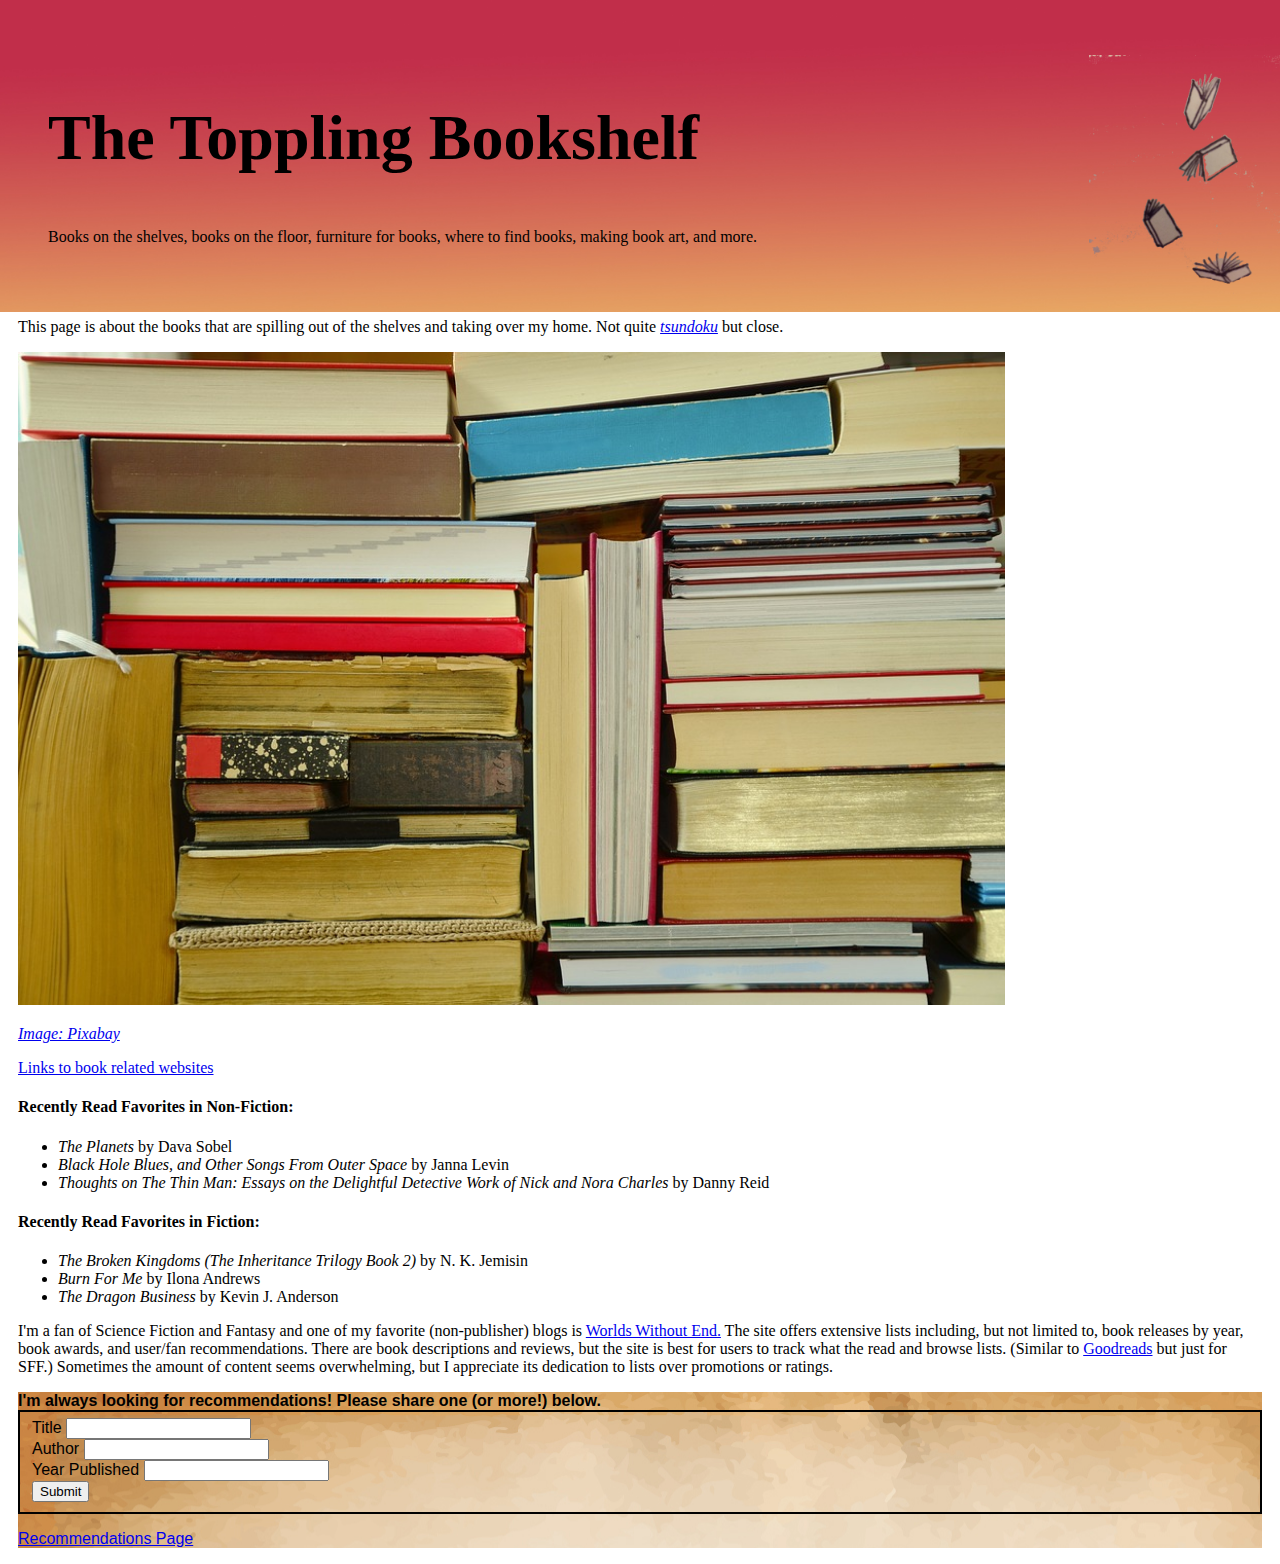
<file: index.html>
<!DOCTYPE html>
<html>
  <head>
    <title>Shelves of Books</title>
    <link rel="stylesheet" type="text/css" href="styles.css">
  </head>
  <body>
    <header>
      <h2 id="top1">The Toppling Bookshelf</h2>
      <p id="top2">Books on the shelves, books on the floor, furniture for books, where to find books, making book art, and more.</p>
    </header>
<main>
    <p>This page is about the books that are spilling out of the shelves and taking over my home. Not quite <a href="http://www.huffingtonpost.com/entry/theres-a-japanese-word-for-people-who-buy-more-books-than-they-can-actually-read_us_58f79b7ae4b029063d364226"><em>tsundoku</em></a> but close.</p>
<div>
    <img src="images/books.jpg" alt="biblio-tetris" width: 80%>
    <p>

    </p>
    <cite><a href="https://pixabay.com/en/photos/book%20shelf/">Image: Pixabay</a></cite>

</div>

<p><a href="links.html">Links to book related websites</a></p>

<h4>Recently Read Favorites in Non-Fiction:</h4>
<ul>
  <li><em>The Planets</em> by Dava Sobel</li>
  <li><em>Black Hole Blues, and Other Songs From Outer Space</em> by Janna Levin</li>
  <li><em>Thoughts on The Thin Man: Essays on the Delightful Detective Work of Nick and Nora Charles</em> by Danny Reid</li>
</ul>
<h4>Recently Read Favorites in Fiction:</h4>
<ul>
  <li><em>The Broken Kingdoms (The Inheritance Trilogy Book 2)</em> by N. K. Jemisin</li>
  <li><em>Burn For Me</em> by Ilona Andrews</li>
  <li><em>The Dragon Business</em> by Kevin J. Anderson</li>
</ul>
    <div>
      <p>I'm a fan of Science Fiction and Fantasy and one of my favorite (non-publisher) blogs is <a href="https://www.worldswithoutend.com/index.asp">Worlds Without End.</a> The site offers extensive lists including, but not limited to, book releases by year, book awards, and user/fan recommendations. There are book descriptions and reviews, but the site is best for users to track what the read and browse lists. (Similar to <a href="https//:goodreads.com">Goodreads</a> but just for SFF.) Sometimes the amount of content seems overwhelming, but I appreciate its dedication to lists over promotions or ratings.</p>
    </div>
</main>
<footer>
  <h4 class="foot-heading recs">I'm always looking for recommendations! Please share one (or more!) below.</h4>
    <form name="Book Recommendations" action="recommendations.html" method="post">
  <fieldset>
      <div class="recs">
        <label>Title</label>
        <input type="text" name="title">
      </div>
      <div class="recs">
        <label>Author</label>
        <input type="text" name="Author">
      </div>
      <div class="recs">
        <label>Year Published</label>
        <input type="text" name="Year">
      </div>
        <button type="submit">Submit</button>
    </fieldset>
    </form>
  <p class="recs"><a href="recommendations.html">Recommendations Page</a></p>
</footer>

  </body>
</html>
</file>
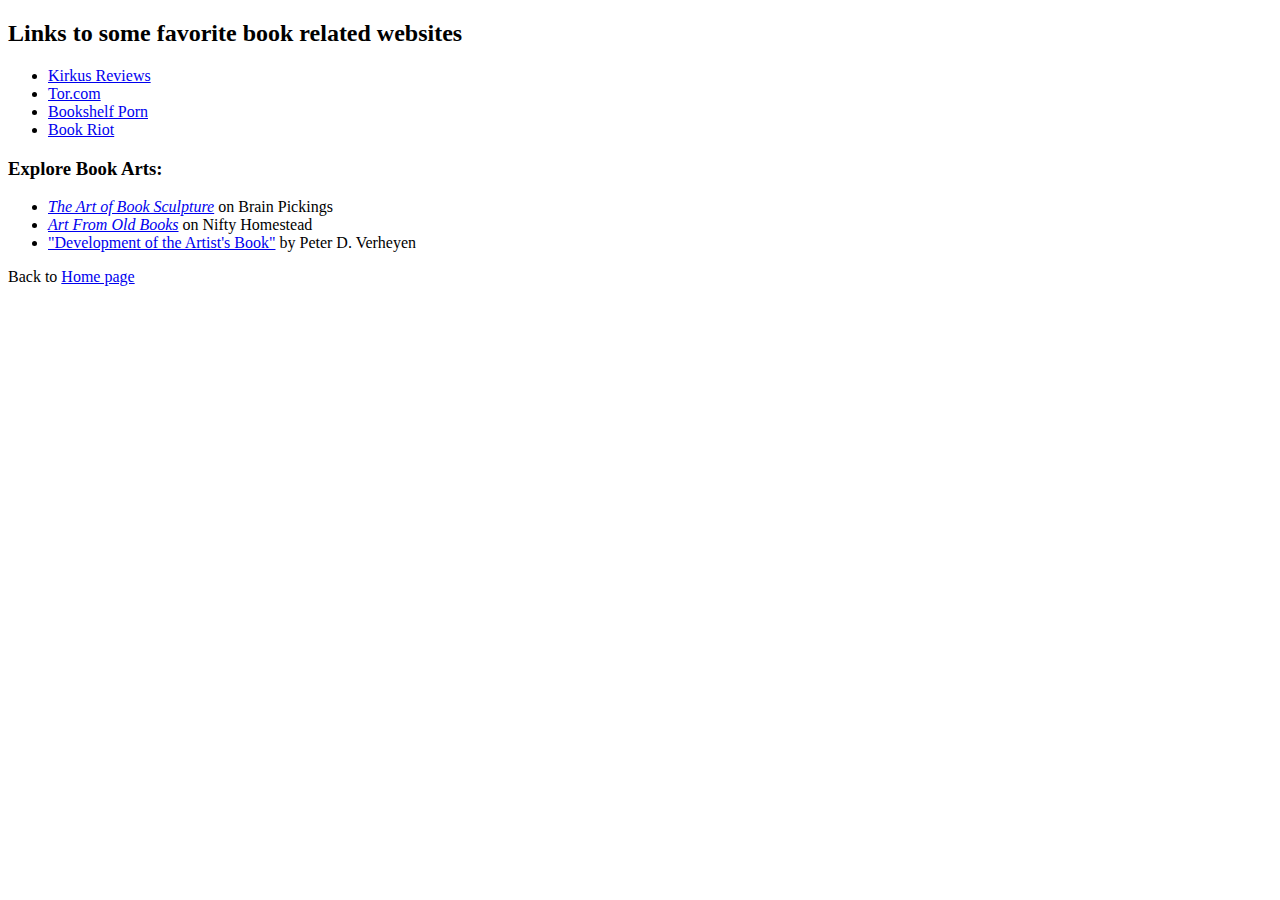
<file: links.html>
<!DOCTYPE html>
<html>
<head>
  <title> Links</title>
</head>
  <body>
  <div>
    <h2>Links to some favorite book related websites</h2>
    <ul>
      <li><a href="https://www.kirkusreviews.com/">Kirkus Reviews</a></li>
      <li><a href="http://www.tor.com/">Tor.com</a></li>
      <li><a href="http://bookshelfporn.com/">Bookshelf Porn</a></li>
      <li><a href="http://bookriot.com/">Book Riot</a></li>
    </ul>
  </div>
  <div>
    <h3>Explore Book Arts:</h3>
    <ul>
      <li><a href="https://www.brainpickings.org/2010/04/09/book-sculptures/"><em>The Art of Book Sculpture</em></a> on Brain Pickings</li>
      <li><a href="https://www.niftyhomestead.com/blog/art-old-book/"><em>Art From Old Books</em></a> on Nifty Homestead</li>
      <li><a href="http://www.philobiblon.com/DevArtistsBook.shtml">"Development of the Artist's Book"</a> by Peter D. Verheyen</li>
    </ul>
  </div>
    <p>Back to <a href="index.html">Home page</a></p>
  </body>
</html>
</file>
<file: styles.css>
header {
  margin: -10px;
  background: url("images/books-fall-02.png") no-repeat center, url("images/header-back.jpg") no-repeat center;
  padding: 50px;
  background-size: 15%, cover;
  background-position: right bottom, left top;
}

#top1 {
  font-family: Blippo, fantasy;
  font-size: 400%;
  position: center;
}

#top2 {
  font-family: Blippo, fantasy;
  font-size: 100%;
}

main {
  margin-left: 10px;
  margin-right: 20px;
}

img {
  width: 80%;
}

footer {
  background: url("parchment.jpg");
  margin: 10px;

}

fieldset {
  border: 2px solid black;
  margin: 0px;
}

.foot-heading {
  margin: 0px;
}

.recs {
  font-family: "Gill sans", sans-serif;
}

a:visited {
  color: #ff975b;
}

a:hover {
  color: green;
}

@media screen and (max-width: 450px) {
  main {
    font-size: .8em;
  }
  #top1 {
    font-size: 250%;
  }
  #top2 {
    font-size: 80%;
  }
}
</file>
